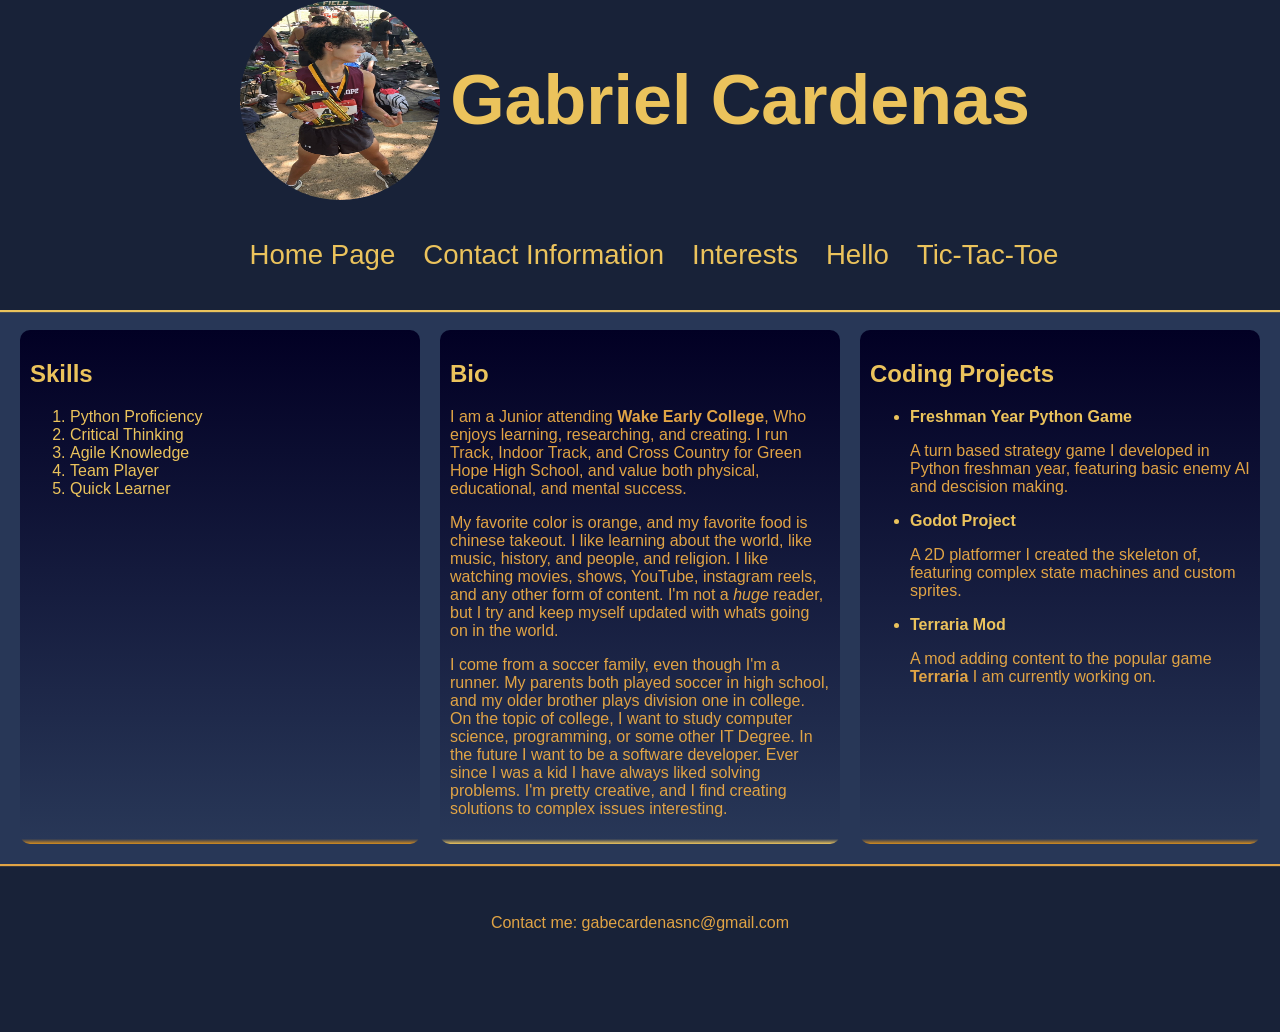
<file: index.html>
<!DOCTYPE html>
<html>
<head>
    <link rel="stylesheet" href="styles.css">
    <title>My Personal Introduction</title>
</head>

<body>
    <header>
        <img src="Trophy.jpg" style="width:200px;height:200px" alt="Man wearing running singlet standing with trophy" class = "image">
        <h1 class="name">Gabriel Cardenas </h1>
    </header>
    <div class = "header-outer">
        <div class="header-inner responsive-wrapper">
            <nav class ="header-navigation">
                <a href="index.html">Home Page</a>
                <a href="contact.html">Contact Information</a>
                <a href="interests.html">Interests</a>
                <a href="hello.html">Hello</a>
                <a href="tictactoe.html">Tic-Tac-Toe</a>
            </nav>
        </div>
    </div>
    <main class="row container">  
        <section class="column card box2"> 
            <h2>Skills</h2>
            <ol>
                <li>Python Proficiency</li>
                <li>Critical Thinking</li>
                <li>Agile Knowledge</li>
                <li>Team Player</li>
                <li>Quick Learner</li>
            </ol>
        </section>

        <section class="column card box">
            <h2>Bio</h2>
            <p>
                I am a Junior attending <strong>Wake Early College</strong>,
                Who enjoys learning, researching, and creating.
                I run Track, Indoor Track, and Cross Country 
                for Green Hope High School, and value both 
                physical, educational, and mental success.
            </p>
            <p>
                My favorite color is orange, and my favorite
                food is chinese takeout. I like learning about
                the world, like music, history, and people, and
                religion. I like watching movies, shows, YouTube,
                instagram reels, and any other form of content. 
                I'm not a <em>huge</em> reader,
                but I try and keep myself updated with whats going
                on in the world. 
            </p>
            <p>
                I come from a soccer family, even though I'm a runner.
                My parents both played soccer in high school, and my older
                brother plays division one in college. On the topic of
                college, I want
                to study computer science, programming, or some other IT 
                Degree. In the future I want to be a software developer. Ever since I
                was a kid I have always liked solving problems. I'm pretty creative,
                and I find creating solutions to complex issues interesting.
            </p>
        </section>

        <section class="column card box2">
        <h2>Coding Projects</h2>
        <ul>
            <li>Freshman Year Python Game</li>
            <p>A turn based strategy game I developed in Python freshman year, featuring basic enemy AI and descision making.</p>
            <li>Godot Project</li>
            <p>A 2D platformer I created the skeleton of, featuring complex state machines and custom sprites.</p>
            <li>Terraria Mod</li>
            <p>A mod adding content to the popular game <strong>Terraria</strong> I am currently working on.</p>
        </ul>
        </section>
        <div></div>
    </main>
    <footer>
        <p class="Warning" style="text-align: center;padding-bottom: 50px;margin: 50px;">Contact me: gabecardenasnc@gmail.com</p>
    </footer>
</body>
</html>
</file>
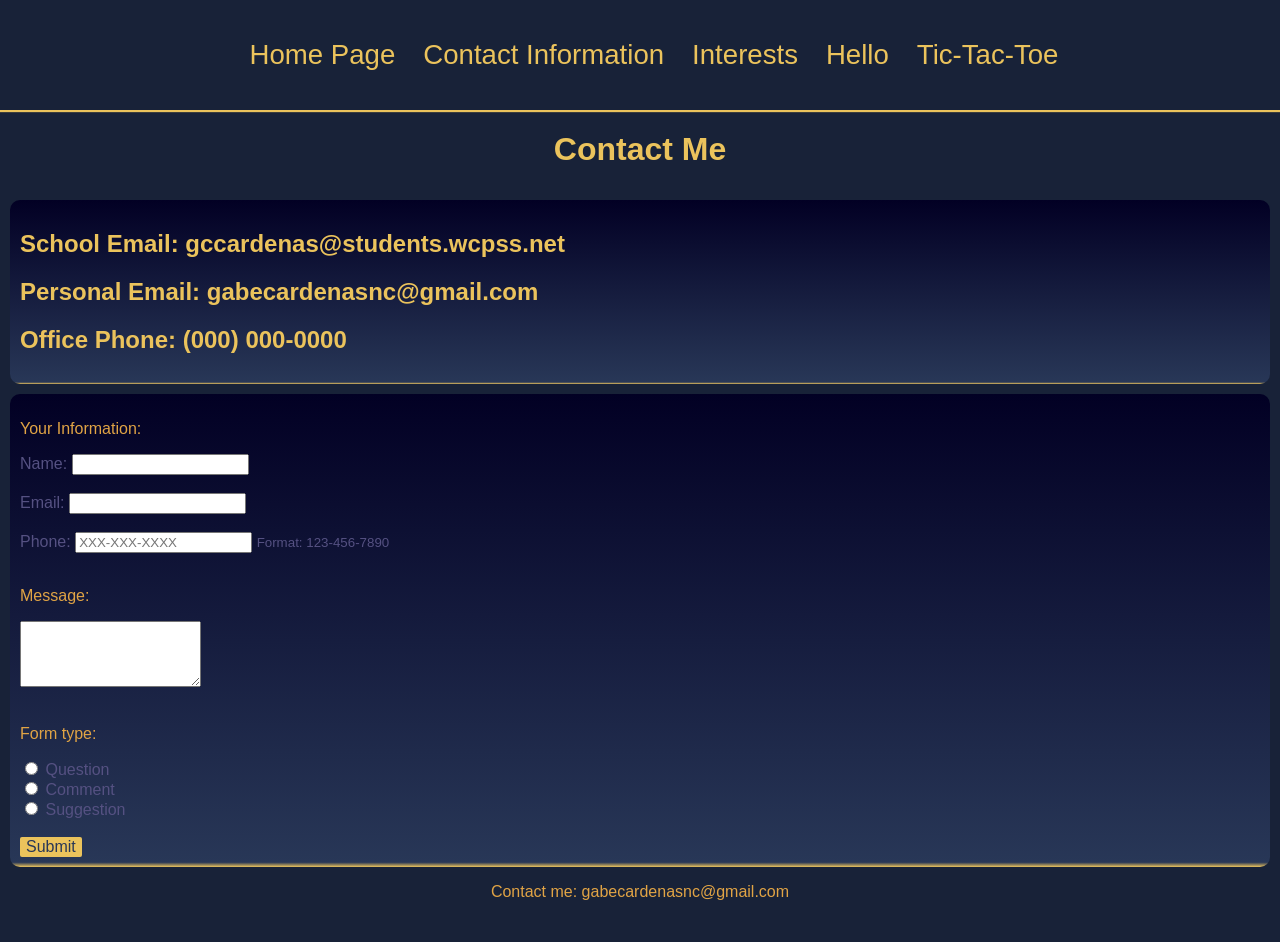
<file: contact.html>
<!DOCTYPE html>
<head>
    <title>Contact</title>
    <link rel="stylesheet" href="styles.css">
</head>
<body>
    <div class = "header-outer">
        <div class="header-inner responsive-wrapper">
            <nav class ="header-navigation">
                <a href="index.html">Home Page</a>
                <a href="contact.html">Contact Information</a>
                <a href="interests.html">Interests</a>
                <a href="hello.html">Hello</a>
                <a href="tictactoe.html">Tic-Tac-Toe</a>
            </nav>
        </div>
    </div>
    <header>
        <h1>Contact Me</h1>
    </header>
    <section id="ContactInfo" class = "small-info box">
    
        <h2>School Email: gccardenas@students.wcpss.net</h2>
        <h2>Personal Email: gabecardenasnc@gmail.com</h2>
        <h2>Office Phone: (000) 000-0000</h2>
    </section>
    <section id="ContactForm" class = "box">
        <form action="" method="post">
            <p>Your Information:</p>
            <label for="name">Name:</label>
            <input type="text" id="name" name="name" required>
            <br><br>
            <label for="email">Email:</label>
            <input type="email" id="email" name="email" required>
            <br><br>
            <label for="phone">Phone:</label>
            <input type="tel" id="phone" name="phone" pattern="\d{3}-\d{3}-\d{4}" placeholder="XXX-XXX-XXXX">
            <small>Format: 123-456-7890</small>
            <br><br>
            <p>Message:</p>
            <textarea id="message" name="message" minlength="10" rows="4"></textarea>
            <br><br>
            <p>Form type:</p>
            <input type="radio" id="question" name="inquiry_type" value="Question">
            <label for="question">Question</label>
            <br>
            <input type="radio" id="comment" name="inquiry_type" value="Comment">
            <label for="comment">Comment</label>
            <br>
            <input type="radio" id="suggestion" name="inquiry_type" value="Suggestion">
            <label for="suggestion">Suggestion</label>
            <br><br>
            <button type="submit">Submit</button>
        </form>
    </section>
    <footer>
        <p class="Warning" style="text-align: center;padding-bottom: 25px; ">Contact me: gabecardenasnc@gmail.com</p>
    </footer>
</body>
</html>
</file>
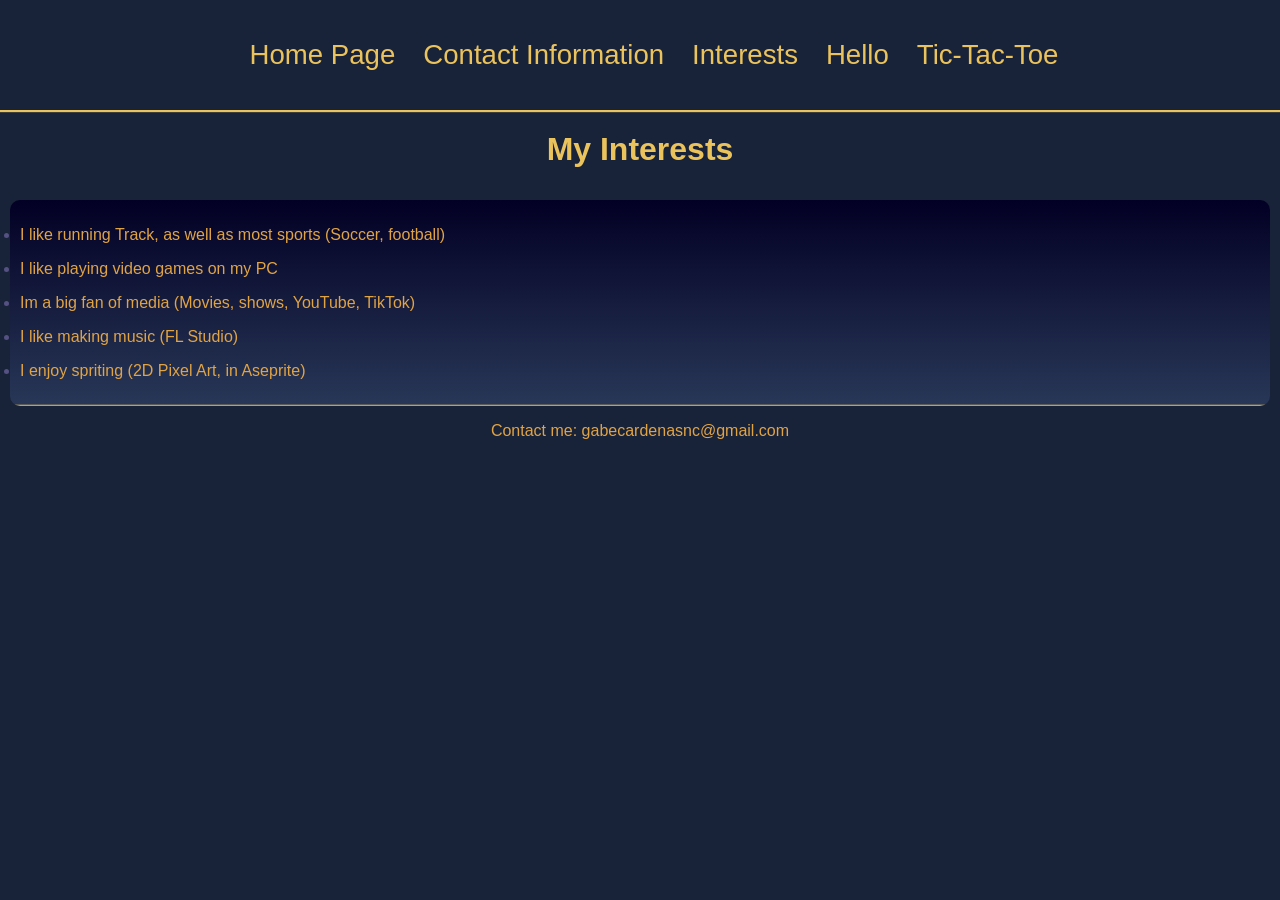
<file: interests.html>
<!DOCTYPE html>
<html>
    <head>
        <title>Interests</title>
        <link rel="stylesheet" href="styles.css">
    </head>
    <body>
        <div class = "header-outer">
            <div class="header-inner responsive-wrapper">
                <nav class ="header-navigation">
                    <a href="index.html">Home Page</a>
                    <a href="contact.html">Contact Information</a>
                    <a href="interests.html">Interests</a>
                    <a href="hello.html">Hello</a>
                    <a href="tictactoe.html">Tic-Tac-Toe</a>
                </nav>
            </div>
        </div>
        <header>
            <h1>My Interests</h1>
        </header>
        <main>
        <ul id="Interests" class = "small-info box" >
            <li><p>I like running Track, as well as most sports (Soccer, football)</p></li>
            <li><p>I like playing video games on my PC</p></li>
            <li><p>Im a big fan of media (Movies, shows, YouTube, TikTok)</p></li>
            <li><p>I like making music (FL Studio)</p></li>
            <li><p>I enjoy spriting (2D Pixel Art, in Aseprite)</p></li>
        </ul>
        </main>
        <footer>
            <p class="Warning" style="text-align: center;padding-bottom: 25px;">Contact me: gabecardenasnc@gmail.com</p>
        </footer>
    </body>
</html>
</file>
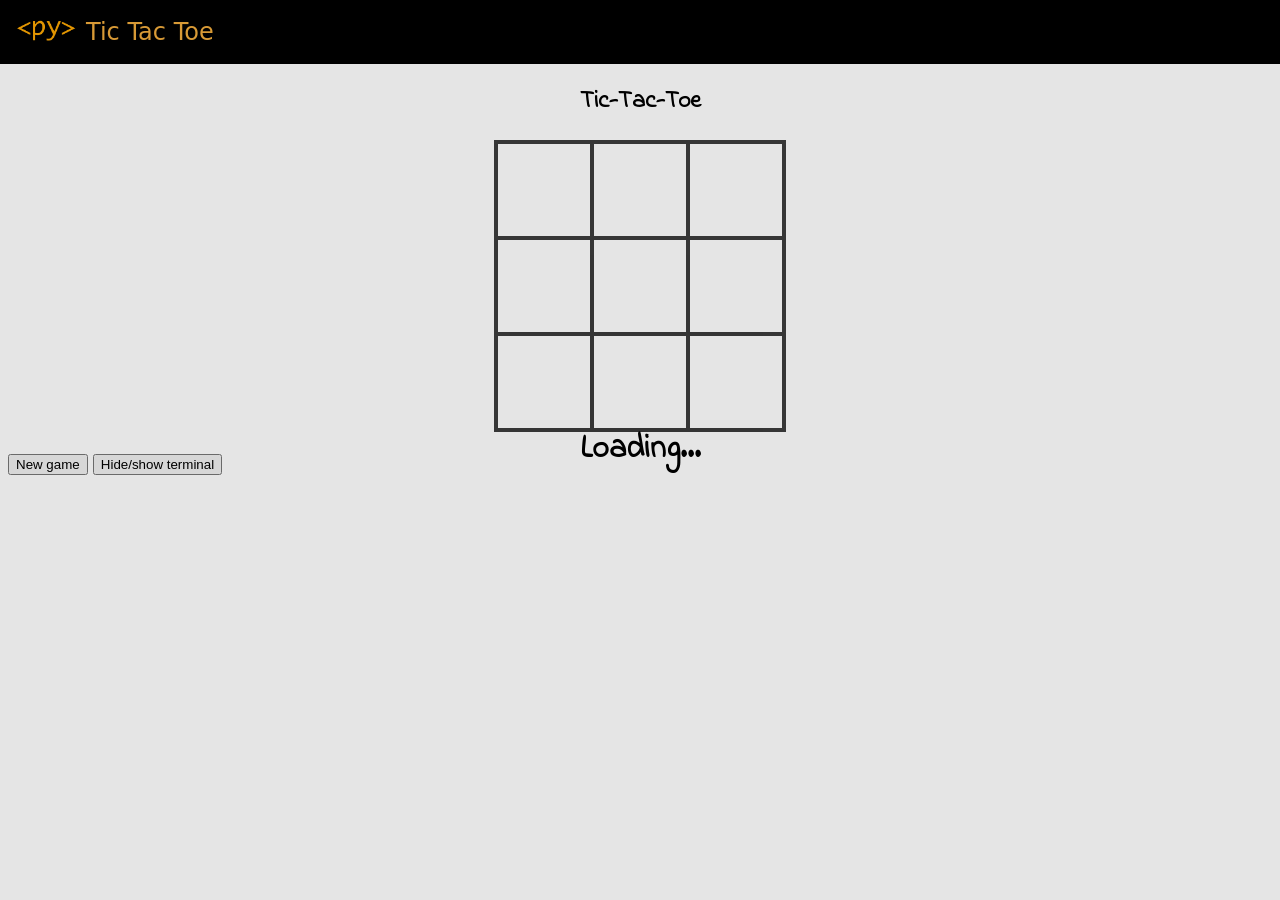
<file: tictactoe.html>
<!doctype html>

<html>
    <head>
        <!-- Recommended meta tags -->
        <meta charset="UTF-8">
        <meta name="viewport" content="width=device-width,initial-scale=1.0">

        <!-- PyScript CSS -->
        <link rel="stylesheet" href="https://pyscript.net/releases/2024.1.1/core.css">
        <!-- CSS for examples -->
        <link rel="stylesheet" href="./assets/css/examples.css" />

        <!-- This script tag bootstraps PyScript -->
        <script type="module" src="https://pyscript.net/releases/2024.1.1/core.js"></script>

        <!-- Custom CSS -->
        <link href="https://fonts.googleapis.com/css?family=Indie+Flower" rel="stylesheet">
        <link rel="stylesheet" href="./assets/css/tictactoe.css" />

        <!-- for splashscreen -->
        <style>
            #loading { outline: none; border: none; background: transparent }
        </style>
        <script type="module">
            const loading = document.getElementById('loading');
            addEventListener('py:ready', () => loading.close());
            loading.showModal();
        </script>

        <title>Tic Tac Toe</title>
        <link rel="icon" type="image/png" href="./assets/favicon.png" />
    </head>

    <body>
        <dialog id="loading">
            <h1>Loading...</h1>
        </dialog>

        <nav class="navbar" style="background-color: #000000">
            <div class="app-header">
                <a href="/">
                    <img src="./assets/logo.png" class="logo" />
                </a>
                <a class="title" href="" style="color: #f0ab3c">Tic Tac Toe</a>
            </div>
        </nav>

        <section class="pyscript">
            <h1>Tic-Tac-Toe</h1>

            <script type="py" src="./main.py" config="./pyscript.toml"></script>

            <table id="board">
                <tr>
                    <td><div id="cell00" data-x="0" data-y="0" class="cell" py-click="GAME.click"></div></td>
                    <td><div id="cell01" data-x="0" data-y="1" class="cell" py-click="GAME.click"></div></td>
                    <td><div id="cell02" data-x="0" data-y="2" class="cell" py-click="GAME.click"></div></td>
                <tr>
                    <td><div id="cell10" data-x="1" data-y="0" class="cell" py-click="GAME.click"></div></td>
                    <td><div id="cell11" data-x="1" data-y="1" class="cell" py-click="GAME.click"></div></td>
                    <td><div id="cell12" data-x="1" data-y="2" class="cell" py-click="GAME.click"></div></td>
                </tr>
                <tr>
                    <td><div id="cell20" data-x="2" data-y="0" class="cell" py-click="GAME.click"></div></td>
                    <td><div id="cell21" data-x="2" data-y="1" class="cell" py-click="GAME.click"></div></td>
                    <td><div id="cell22" data-x="2" data-y="2" class="cell" py-click="GAME.click"></div></td>
                </tr>
            </table>

            <h2 id="status"></h2>
            <button id="btn-new-game" py-click="GAME.new_game">New game</button>
            <button id="btn-toggle-terminal" py-click="GAME.toggle_terminal">Hide/show terminal</button>

            <div id="terminal" hidden="hidden">
                <script id="console" type="py" terminal></script>
            </div>

        </section>
    </body>

</html>
</file>
<file: styles.css>
/* Color Palette:
VERY Light: #EBC35C;
Light Shades: #E1A445;
Light Accent: #669182;
Main Brand Color: #CD6F89;
Dark Accent: #555182;
Dark Shades: #182238;
*/
/* The below code creates variables that are referenced later.*/
:root {
    --header-outer-height: 110px;
    --header-inner-height: 70px;
    --header-height-difference: calc(var(--header-outer-height) - var(--header-inner-height));
}

* {
    font-family: 'Trebuchet MS', 'Lucida Sans Unicode', 'Lucida Grande', 'Lucida Sans', Arial, sans-serif;
}
body {
    background-color: #182238;
    overflow: visible;
    margin: 0px;
}
h1 {
    font-weight: bolder;
    color: #EBC35C;
}
h2 {
    color: #EBC35C;
}
p {
    font-weight: normal;
    color: #E1A445;
}
ol {
    color: #EBC35C;
}
ul {
    font-weight: bolder;
    color: #EBC35C;
}
a {
    color: #669182;
}
:visited {
    color: #669182;
}
header {
    display: flex;
    align-items:center ;
    justify-content: center;
}
.name {
    display: inline-block;
    color: #EBC35C;
    font-size: 70px;
    margin: 10px;;
}
.image {
    display: inline-block;
    border-radius: 120%;
    width: 400px;
}
.responsive-wrapper {
    width: 90%;
    max-width: 1280px;
    margin-left: auto;
    margin-right: auto;
    
}
/* Sticky header */
.header-outer {
   /* Make it stick */
    height: var(--header-outer-height);
    position: sticky;
    top: calc(var(--header-height-difference) * -1);
   /* Multiply by -1 to get a negative value */
    display: flex;
    align-items: center;
   /* Other */
   background-color: #182238;
   box-shadow: 0 2px 1px 0 #EBC35C;
}
.header-inner {
   /* Make it stick */
    height: var(--header-inner-height);
    position: sticky;
    top: 0;
   /* Other */
    display: flex;
    align-items: center;
    justify-content: space-between;
    justify-content: center;
}
.header-navigation {
    display: flex;
    flex-wrap: wrap;
}
.header-navigation a, .header-navigation button {
    text-decoration: none; 
    -moz-text-decoration-line: none;
    font-size: 1.725rem;
    color: #EBC35C;
    margin-left: 1.75rem;
    position: relative;
    font-weight: 500;
}
.header-navigation a:hover::after, .header-navigation button:hover::after {
    transform: scalex(1);
}
.header-navigation a::after, .header-navigation button::after {
    transition: 1s ease;
    content: "";
    display: block;
    width: 100%;
    height: 2px;
    background-color: currentColor;
    transform: scalex(0);
    position: absolute;
    bottom: -2px;
    left: 0;
}
/* .column{
    float: left;
    width: 33%;
}
.card{
    border-style: double;
    border: 3px #EBC35C;
    background-color: #182238;
    border-radius: 20spx;
    margin: 2px;
}
@media screen and (max-width: 600px) {
    .column {
        width: 100%;
    }
} */

.small-info{
    align-items: center;
    justify-content: center;
}

.container{
    display: flex;
    align-items: stretch;
    background-color: #283757;
    padding: 10px;
    box-shadow: 0 2px 1px 0 #E1A445;
}

.container section {
    width: 33%;
}

.box{
    background: linear-gradient(180deg, rgba(2,0,36,1) 0%, rgba(40,55,87,1) 99%, rgba(235,195,92,1) 100%);
    background-color: #182238;
    color: #555182;
    padding: 10px;
    margin: 10px;
    border-radius: 10px;
}
.box2{
    background: linear-gradient(180deg, rgba(2,0,36,1) 0%, rgba(40,55,87,1) 99%, rgb(212, 140, 31) 100%);
    background-color: #182238;
    color: #555182;
    padding: 10px;
    margin: 10px;
    border-radius: 10px;
}

#ContactForm, #ContactInfo, #Interests{
    justify-items: center;
}
button {
    background-color: #EBC35C;
    color: #283757;
    border: none;
    cursor: pointer;
    font-size: 16px;
    transition: transform 0.3s ease, background-color 0.3s ease;
    border-radius: 2px;
}

button:hover {
    background-color: #28375700;
    color: #EBC35C;
    transform: scale(1.1); /* Expands button to 110% of its original size */
}



/*
body {
background-color: #304040;
}
h1 {
color: #e5f7dc;
}
h2 {
color: #b6c0b1;
}
p {
color: #73a194;
}
ol {
color: #73a194;
}
ul {
color: #73a194;
}
a {
color: #ff6c78;
}
:visited {
color: #e75c96;
}
*/
</file>
<file: assets/css/examples.css>
body {
    margin: 0;
}

.pyscript {
    margin: 0.5rem;
}

html {
    font-family:
        ui-sans-serif,
        system-ui,
        -apple-system,
        BlinkMacSystemFont,
        "Segoe UI",
        Roboto,
        "Helvetica Neue",
        Arial,
        "Noto Sans",
        sans-serif,
        "Apple Color Emoji",
        "Segoe UI Emoji",
        "Segoe UI Symbol",
        "Noto Color Emoji";
    line-height: 1.5;
}

nav {
    position: sticky;
    width: 100%;
    top: 0;
    left: 0;
    z-index: 9999;
}

.logo {
    padding-right: 10px;
    font-size: 28px;
    height: 30px;
    max-width: inherit;
}

.title {
    text-decoration: none;
    text-decoration-line: none;
    text-decoration-style: initial;
    text-decoration-color: initial;
    font-weight: 400;
    font-size: 1.5em;
    line-height: 2em;
    white-space: nowrap;
}

.app-header {
    display: flex;
    align-items: center;
    padding: 0.5rem 1rem;
}
</file>
<file: assets/css/tictactoe.css>
h1, h2 {
    font-family: 'Indie Flower', 'Comic Sans', cursive;
    text-align: center;
}

#board {
    font-family: 'Indie Flower', 'Comic Sans', cursive;
    position: relative;
    font-size: 120px;
    margin: 1% auto;
    border-collapse: collapse;
}
#board td {
    border: 4px solid rgb(60, 60, 60);
    width: 90px;
    height: 90px;
    vertical-align: middle;
    text-align: center;
    cursor: pointer;
}

#board td div {
    width: 90px;
    height: 90px;
    line-height: 90px;
    display: block;
    overflow: hidden;
    cursor: pointer;
}

.x {
    color: darksalmon;
    position: relative;
    font-size: 1.2em;
    cursor: default;
}
.o {
    color: aquamarine;
    position: relative;
    font-size: 1.0em;
    cursor: default;
}

.win {
    background-color: beige;
}
</file>
